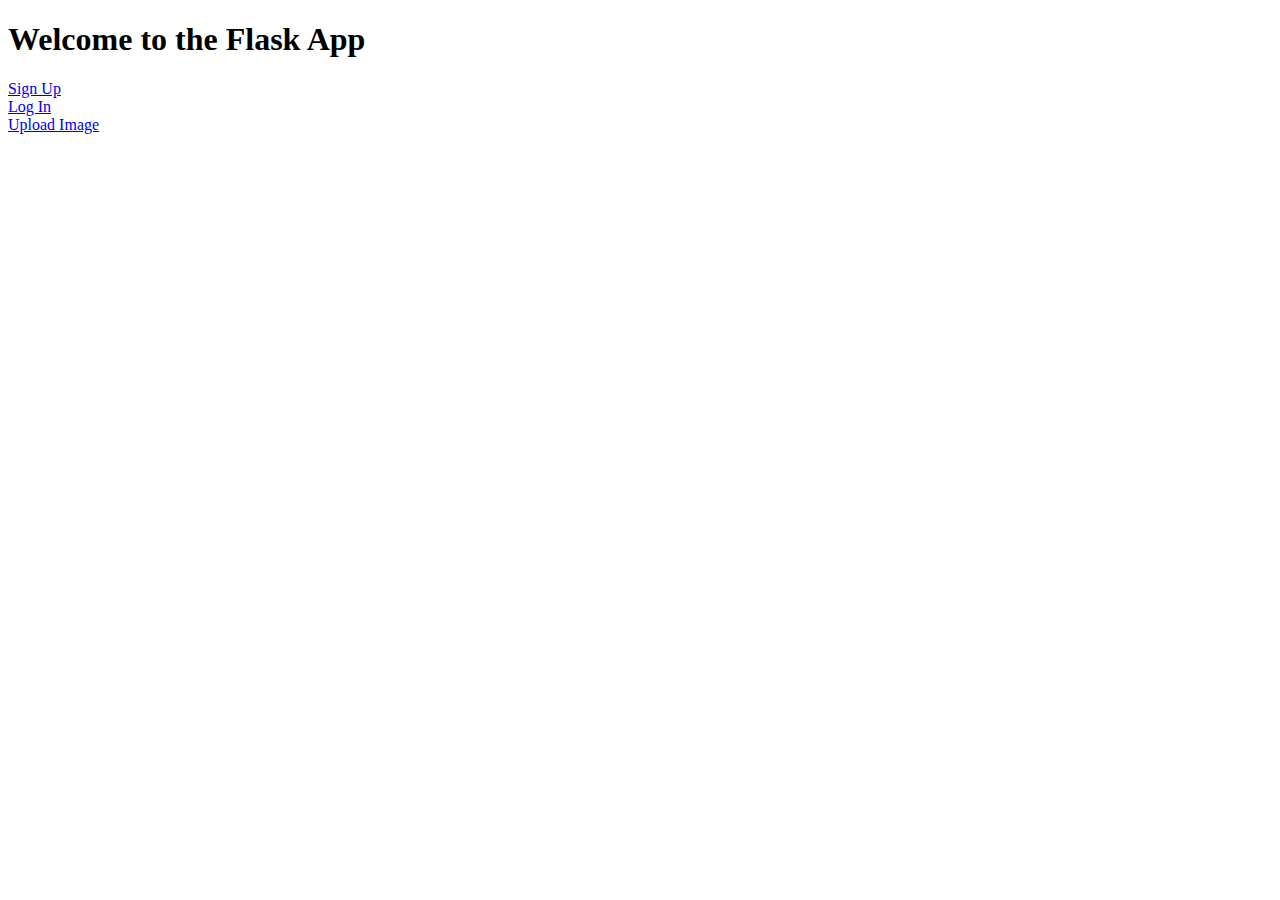
<file: flaskapp/templates/base.html>
<!DOCTYPE html>
<html>
<head>
    <title>Home</title>
</head>
<body>
    <h1>Welcome to the Flask App</h1>
    <a href="/signup">Sign Up</a><br>
    <a href="/login">Log In</a><br>
    <a href="/upload">Upload Image</a>
</body>
</html>
</file>
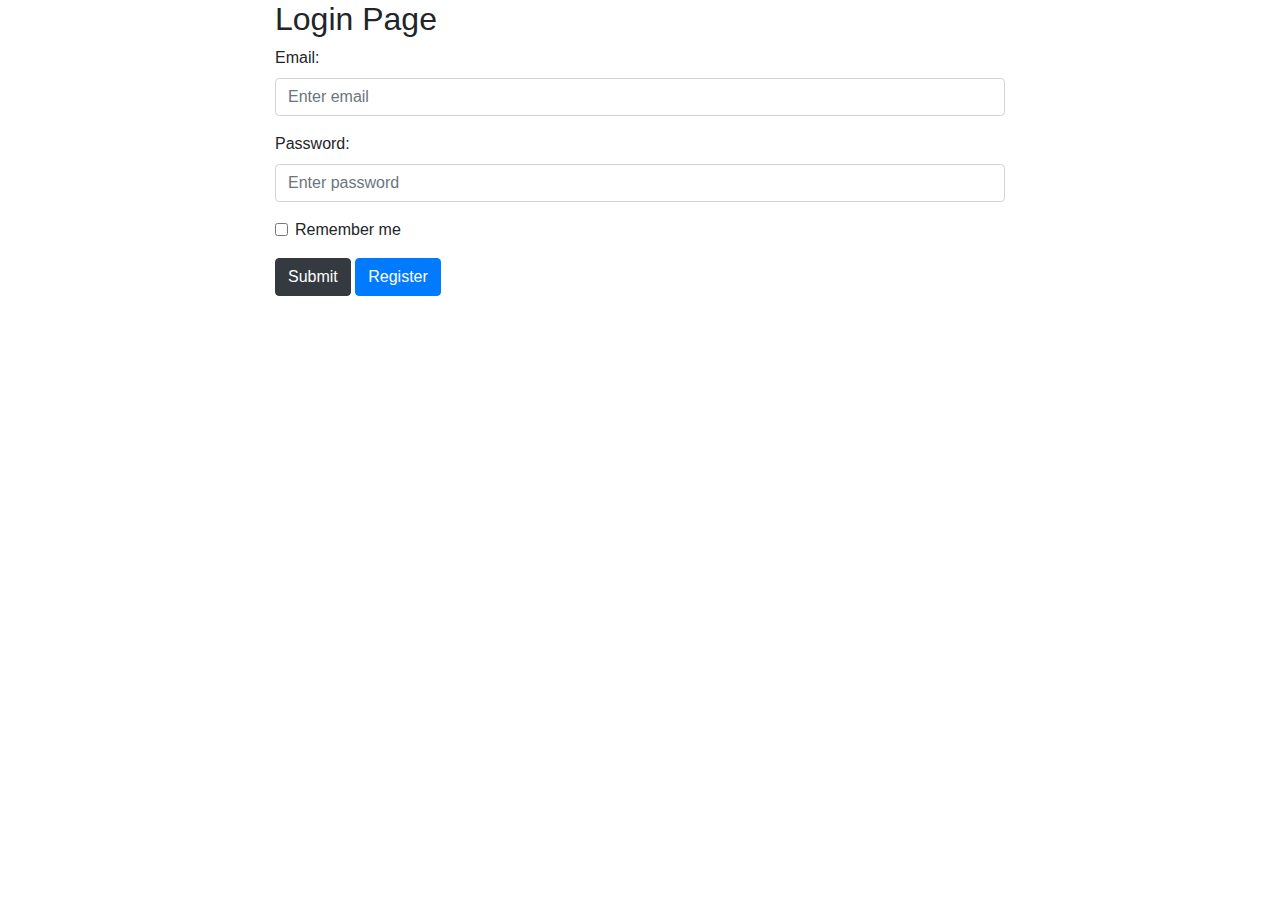
<file: flaskapp/templates/login.html>
<!DOCTYPE html>
<html lang="en">
<head>
  <title>Login Page</title>
  <meta charset="utf-8">
  <meta name="viewport" content="width=device-width, initial-scale=1">
  <link rel="stylesheet" href="https://cdn.jsdelivr.net/npm/bootstrap@4.6.2/dist/css/bootstrap.min.css">
  <script src="https://cdn.jsdelivr.net/npm/jquery@3.7.1/dist/jquery.slim.min.js"></script>
  <script src="https://cdn.jsdelivr.net/npm/popper.js@1.16.1/dist/umd/popper.min.js"></script>
  <script src="https://cdn.jsdelivr.net/npm/bootstrap@4.6.2/dist/js/bootstrap.bundle.min.js"></script>
</head>
<body>

<div class="container" >
    <div class="row justify-content-center">
    <div class="col-sm-8">
        <h2>Login Page</h2>
        <form action="/login method='POST">
            <div class="form-group">
              <label for="email">Email:</label>
              <input type="email" class="form-control" id="email" placeholder="Enter email" name="email">
            </div>
            <div class="form-group">
              <label for="pwd">Password:</label>
              <input type="password" class="form-control" id="pwd" placeholder="Enter password" name="password">
            </div>
            <div class="form-group form-check">
              <label class="form-check-label">
                <input class="form-check-input" type="checkbox" name="remember"> Remember me
              </label>
            </div>
            <button type="submit" class="btn btn-dark">Submit</button>
            <a href="/register" class="btn btn-primary">Register</a>
  </form>
    </div>
    </div>


</div>

</body>
</html>
</file>
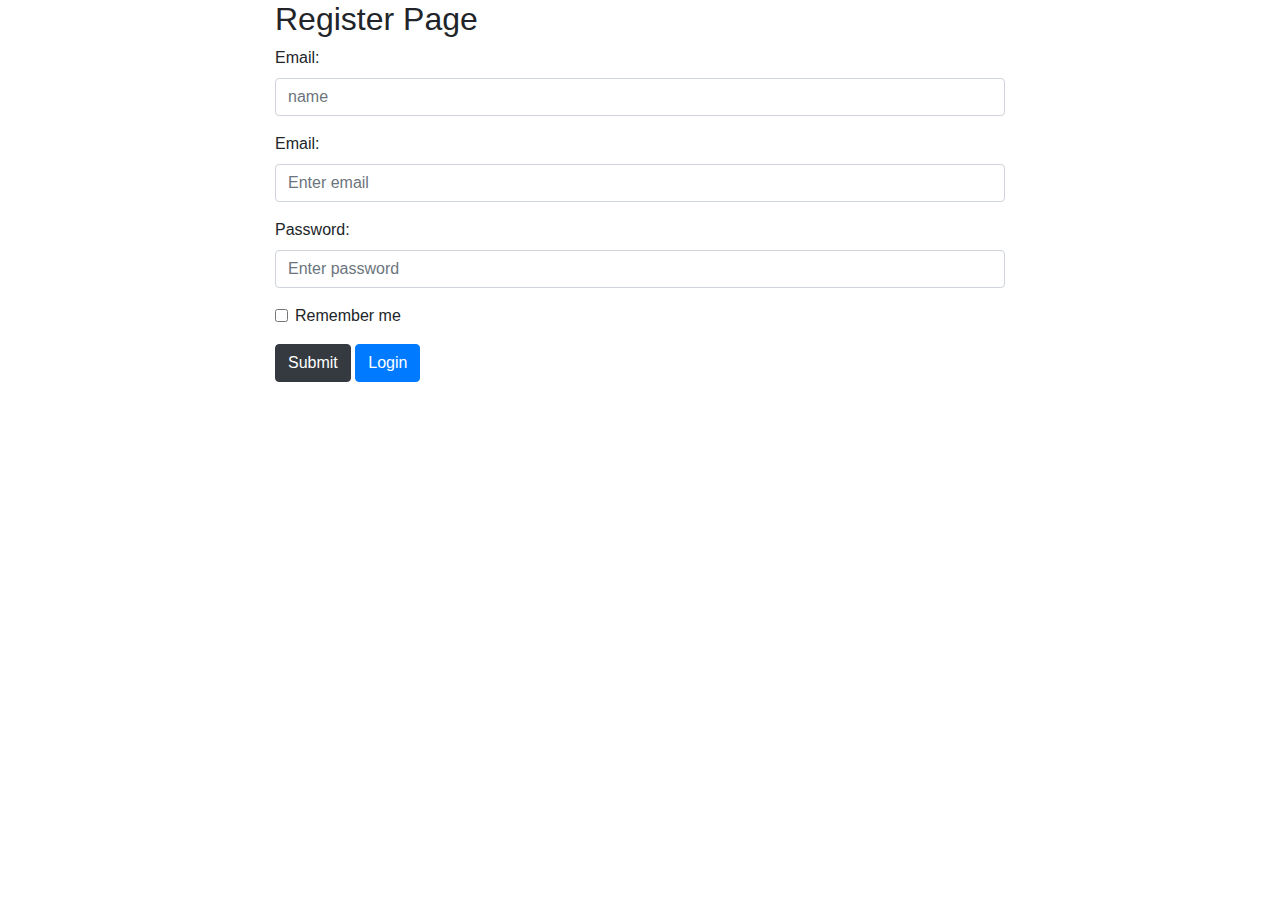
<file: flaskapp/templates/register.html>
<!DOCTYPE html>
<html lang="en">
<head>
  <title>Login Page</title>
  <meta charset="utf-8">
  <meta name="viewport" content="width=device-width, initial-scale=1">
  <link rel="stylesheet" href="https://cdn.jsdelivr.net/npm/bootstrap@4.6.2/dist/css/bootstrap.min.css">
  <script src="https://cdn.jsdelivr.net/npm/jquery@3.7.1/dist/jquery.slim.min.js"></script>
  <script src="https://cdn.jsdelivr.net/npm/popper.js@1.16.1/dist/umd/popper.min.js"></script>
  <script src="https://cdn.jsdelivr.net/npm/bootstrap@4.6.2/dist/js/bootstrap.bundle.min.js"></script>
</head>
<body>

<div class="container" >
    <div class="row justify-content-center">
    <div class="col-sm-8">
        <h2>Register Page</h2>
        <form action="/login method='POST">

            <div class="form-group">
              <label for="text">Email:</label>
              <input type="text" class="form-control" id="text" placeholder="name" name="name">
            </div>
            <div class="form-group">
              <label for="email">Email:</label>
              <input type="email" class="form-control" id="email" placeholder="Enter email" name="email">
            </div>
            <div class="form-group">
              <label for="pwd">Password:</label>
              <input type="password" class="form-control" id="pwd" placeholder="Enter password" name="password">
            </div>
            <div class="form-group form-check">
              <label class="form-check-label">
                <input class="form-check-input" type="checkbox" name="remember"> Remember me
              </label>
            </div>
            <button type="submit" class="btn btn-dark">Submit</button>
            <a href="/login" class="btn btn-primary">Login</a>
  </form>
    </div>
    </div>


</div>

</body>
</html>
</file>
